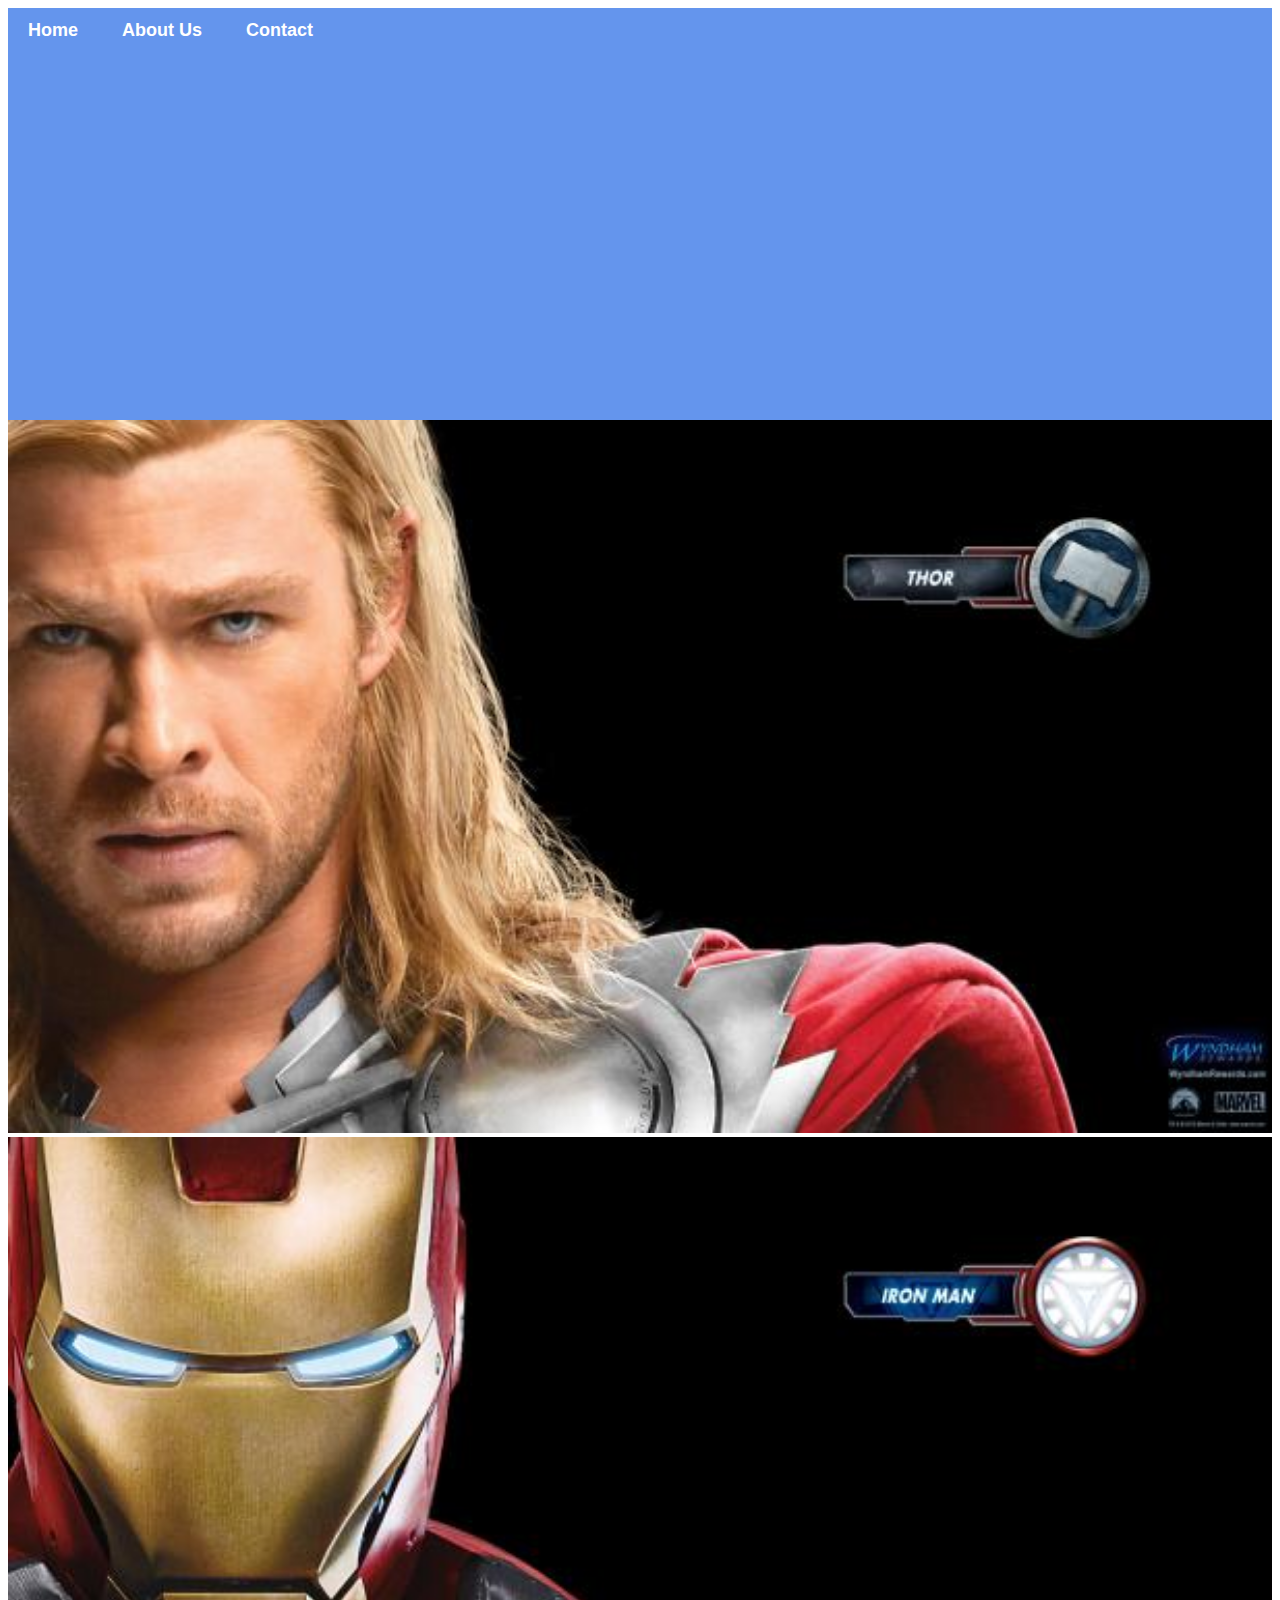
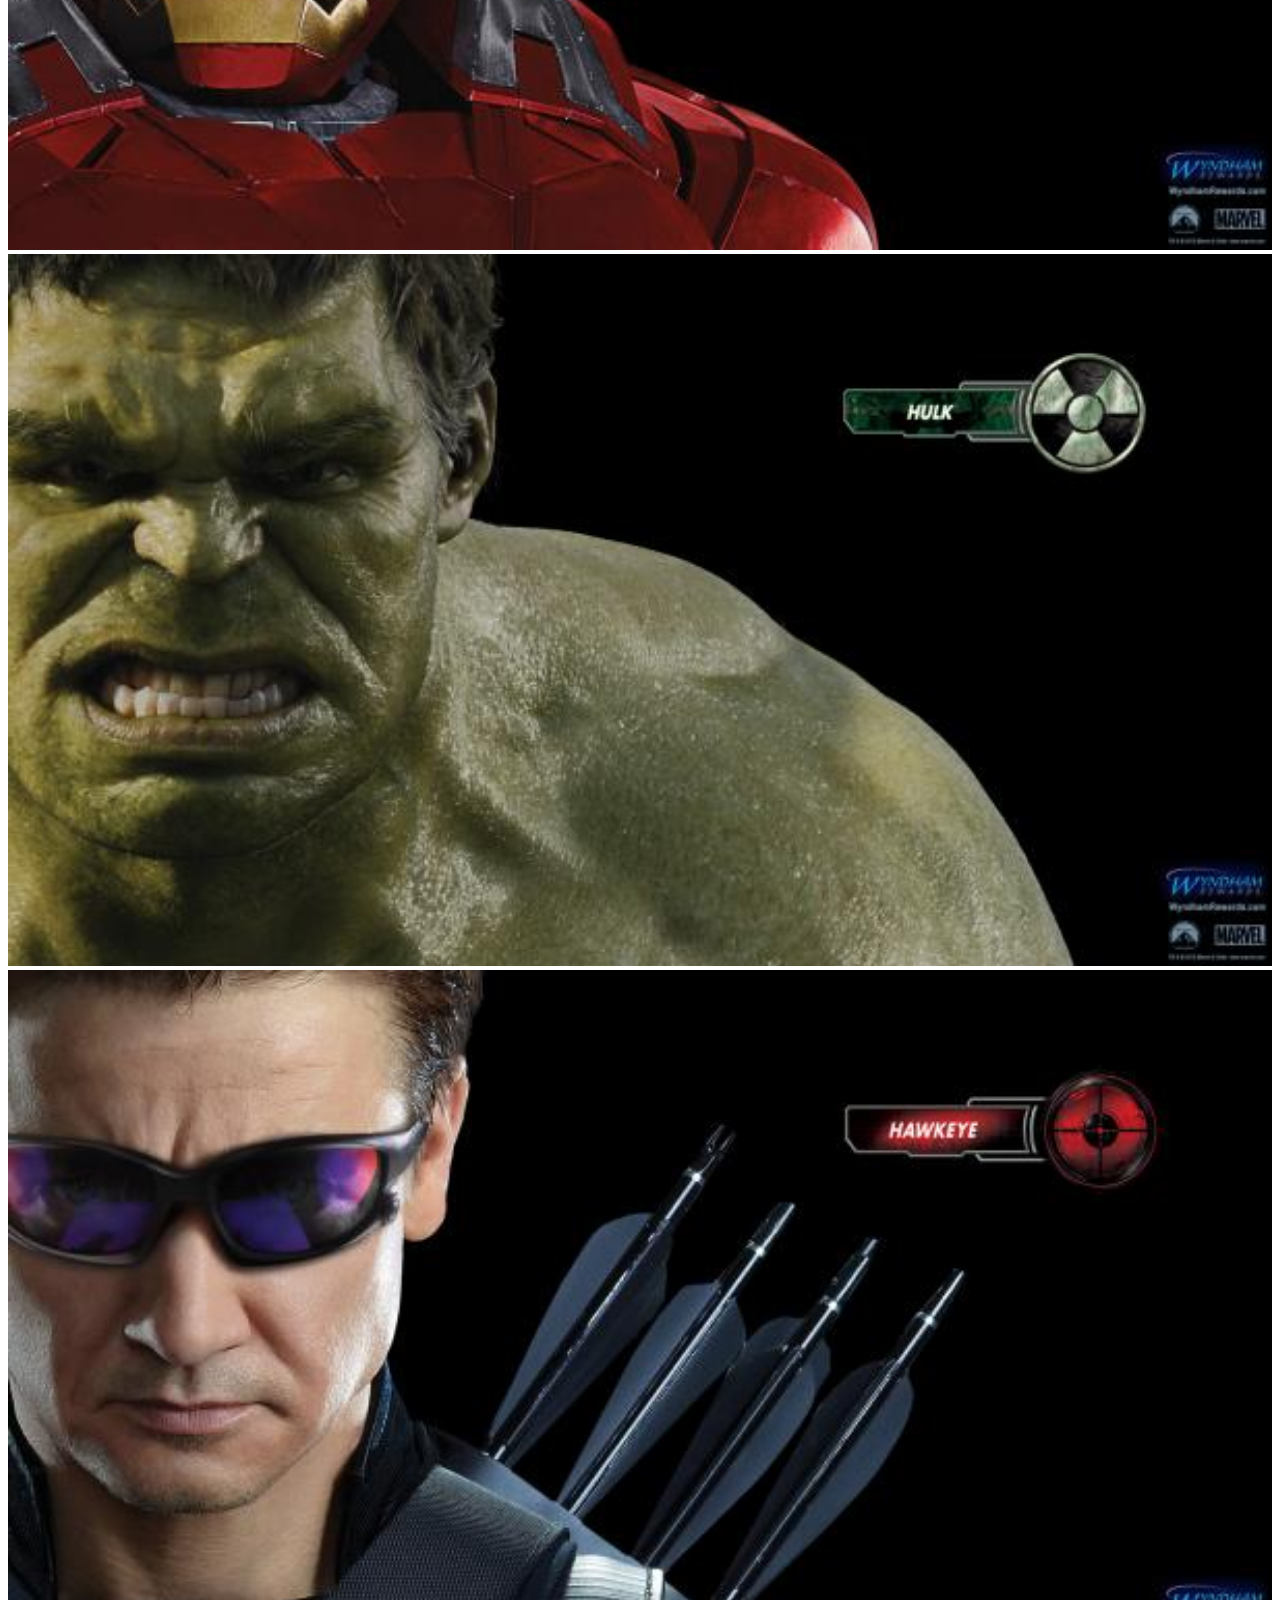
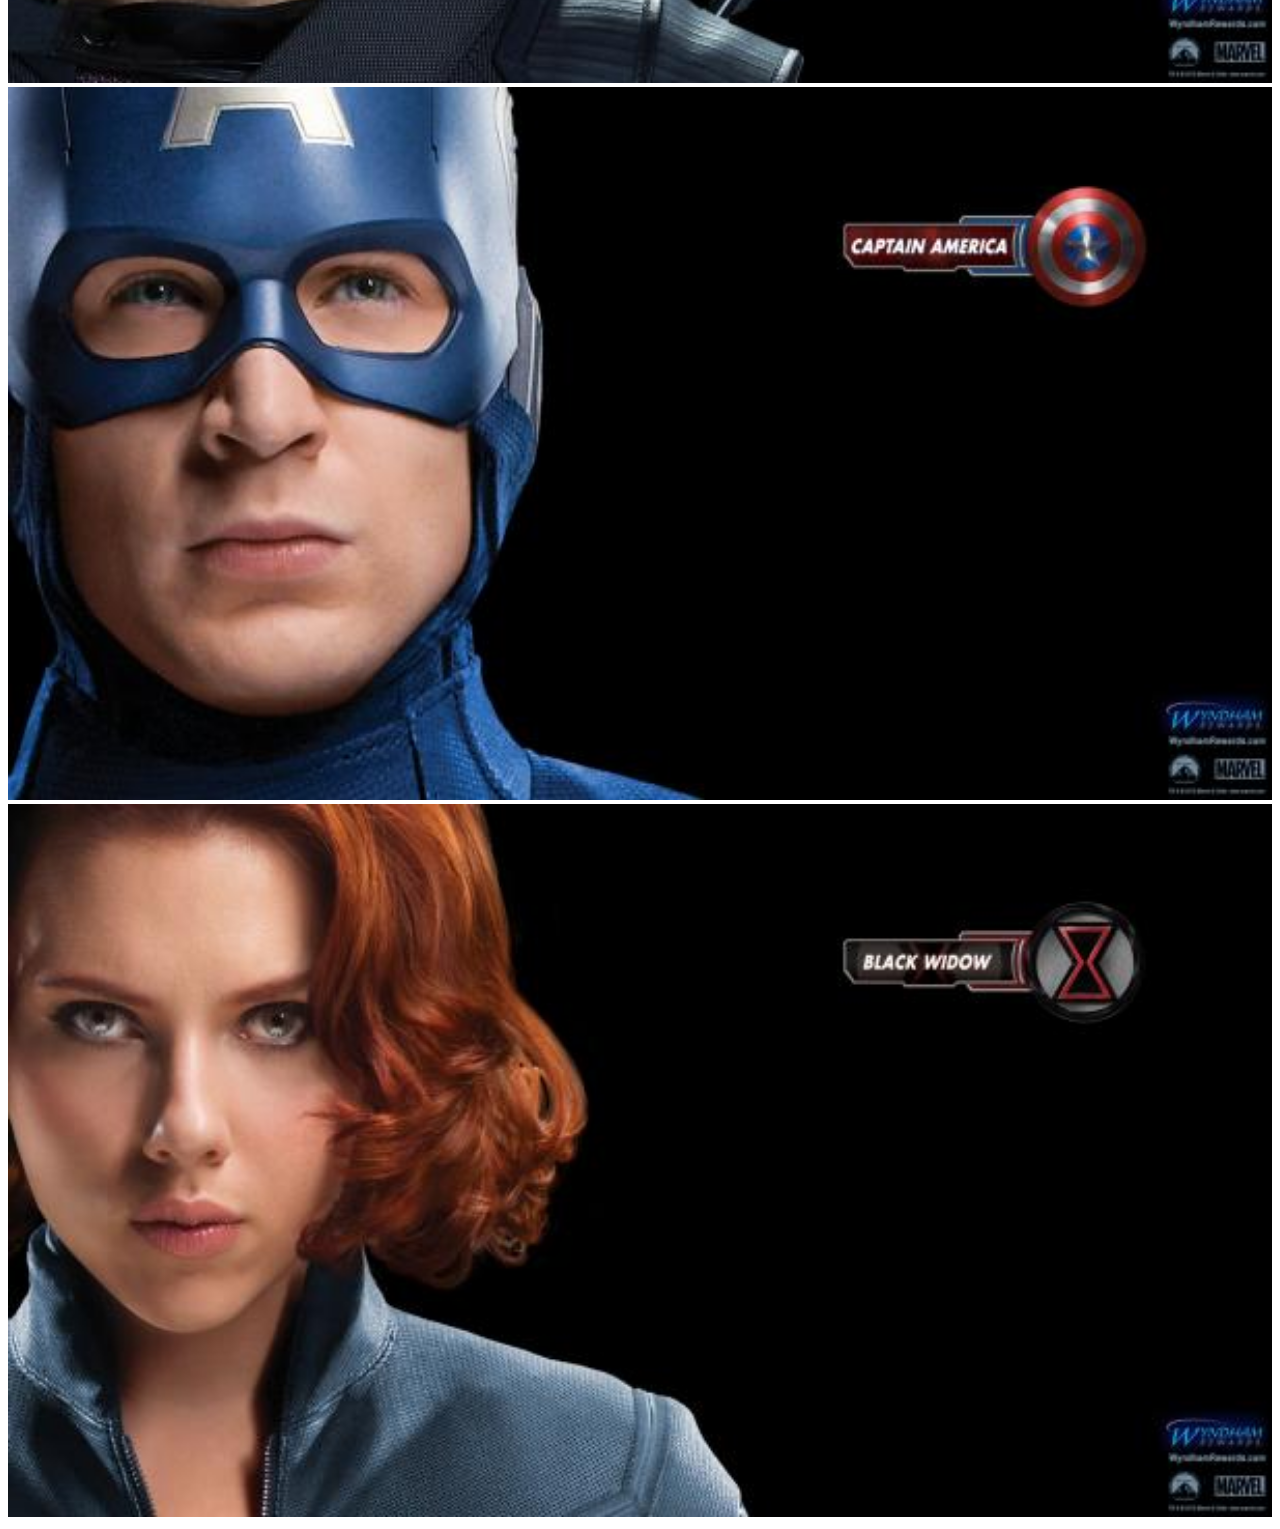
<file: index.html>
<!DOCTYPE html>
<html>
      <head>
            <link rel="stylesheet" href="style.css">
      </head>
      <body>
          <div id="menu">
                <a href="index.html">Home</a>
                <a href="about.html">About Us</a>
                <a href="contact.html">Contact</a>
             </div>
             <div class="gallery">
                <a href="avenger-1.html"><img src="images/avengers_01.jpg"/></a>
                <a href="avenger-2.html"><img src="images/avengers_02.jpg"/></a>
                <a href="avenger-3.html"><img src="images/avengers_03.jpg"/></a>
                <a href="avenger-4.html"><img src="images/avengers_04.jpg"/></a>
                <a href="avenger-5.html"><img src="images/avengers_05.jpg"/></a>
                <a href="avenger-6.html"><img src="images/avengers_06.jpg"/></a>
           </div>
      </body>
</html>
</file>
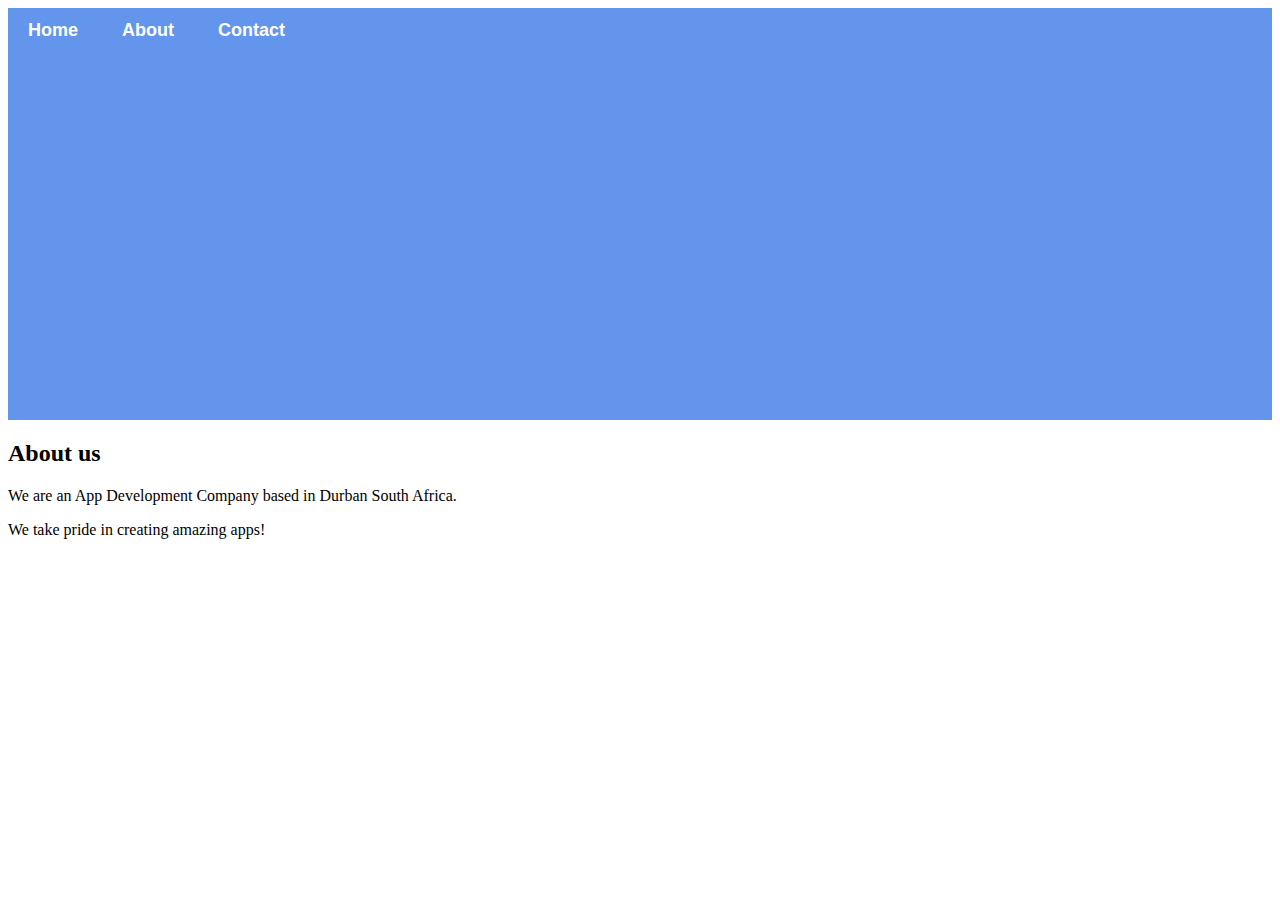
<file: about.html>
<!DOCTYPE html>
<html>
    <head>
        <link rel="stylesheet" href="style.css">
    </head>
    <body>
        <div id="menu">
            <a href="index.html">Home</a>
            <a href="about.html">About</a>
            <a href="contact.html">Contact</a>
        </div>
        <h2>About us</h2>
        <p>We are an App Development Company based in Durban South Africa.</p>
        <p>We take pride in creating amazing apps!</p> 
    </body>
</html>
</file>
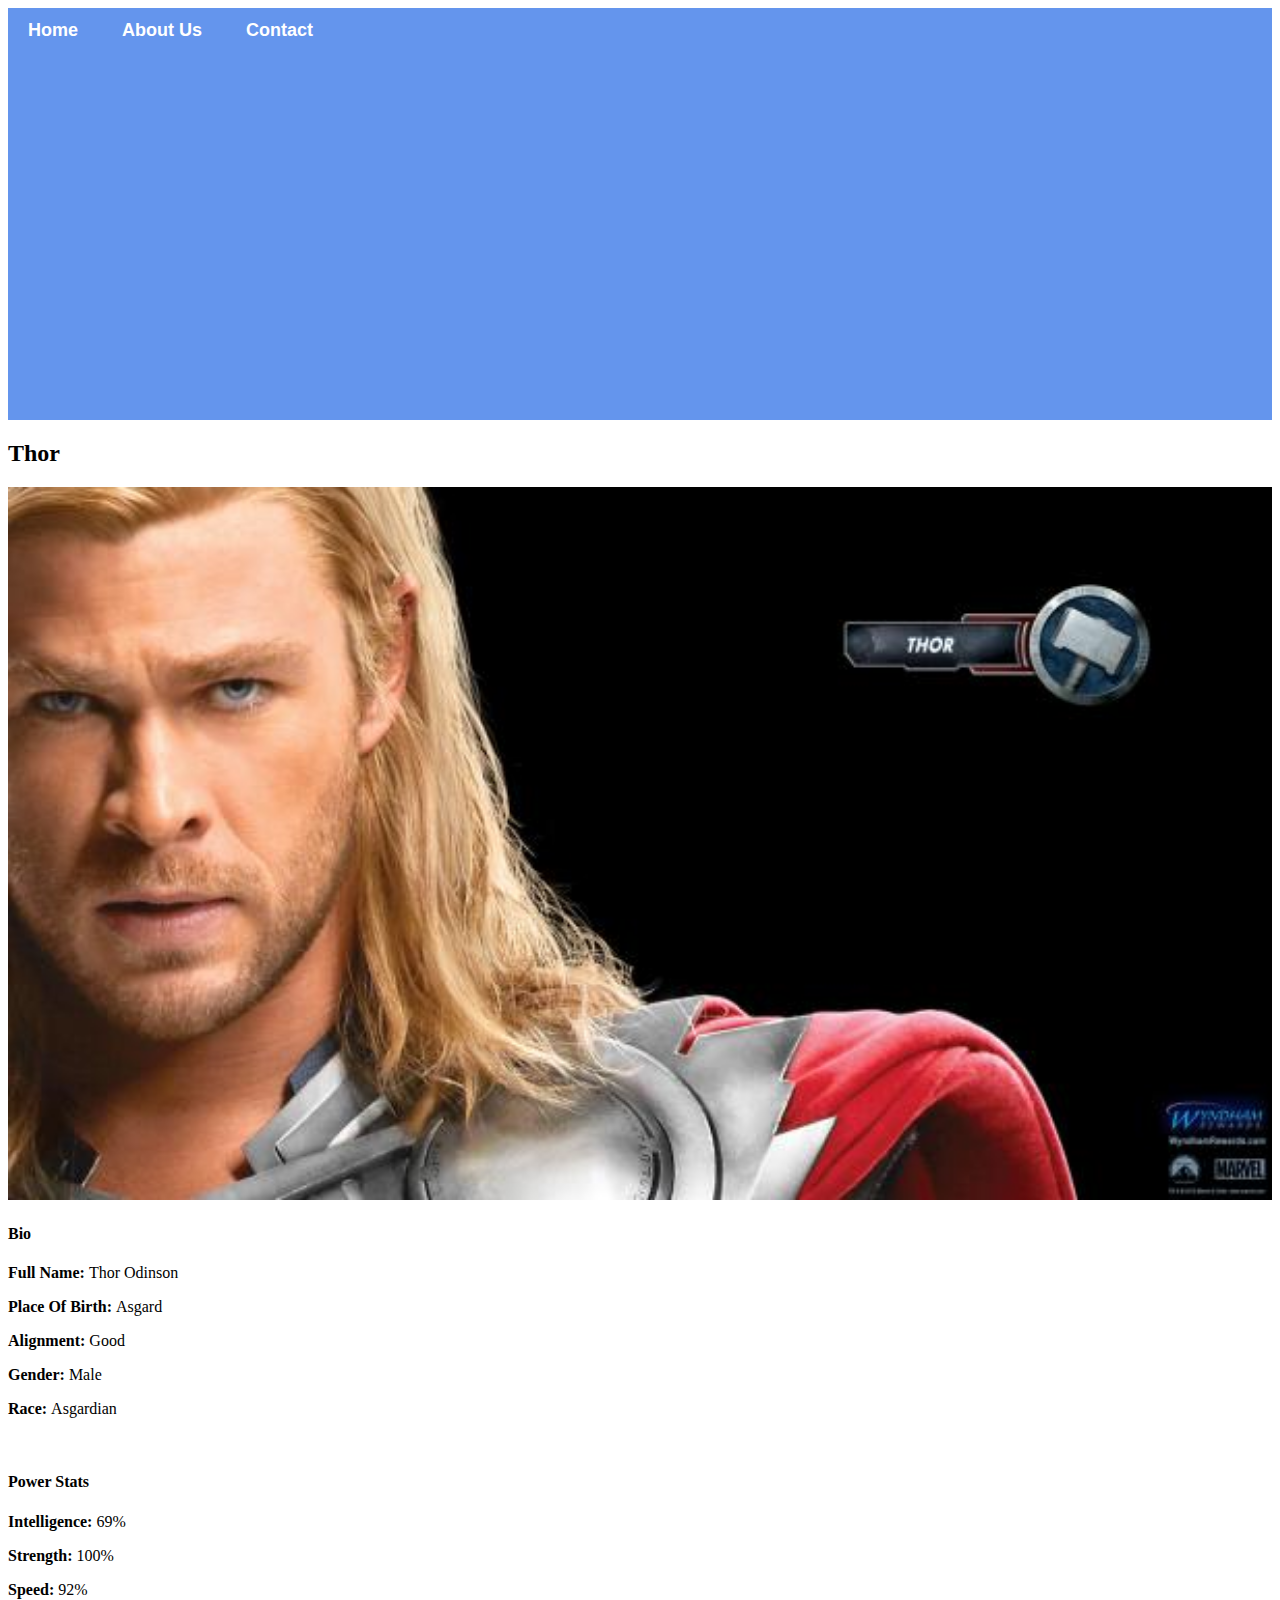
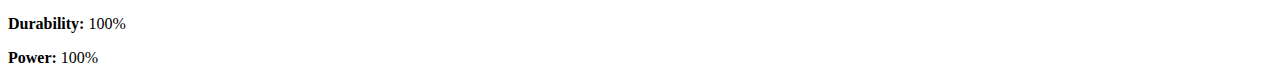
<file: avenger-1.html>
<!DOCTYPE html>
<html>
     <head>
          <link rel="stylesheet" href="style.css">
     </head>
 <body>
      <div id="menu">
                <a href="index.html">Home</a>
                <a href="about.html">About Us</a>
                <a href="contact.html">Contact</a>
             </div>
          <h2>Thor</h2>
          <div class="gallery">
               <img src="images/avengers_01.jpg">
          </div>
             <h4>Bio</h4>
               <p><b>Full Name: </b> Thor Odinson</p>
               <p><b>Place Of Birth: </b> Asgard</p>
               <p><b>Alignment: </b> Good</p>
               <p><b>Gender: </b> Male</p>
               <p><b>Race: </b> Asgardian</p>
              <br/>
              <h4>Power Stats</h4>   
              <p><b>Intelligence: </b> 69%</p>
              <p><b>Strength: </b> 100%</p>
              <p><b>Speed: </b> 92%</p>
              <p><b>Durability: </b> 100%</p>
              <p><b>Power: </b> 100%</p>
    </body>
</html>
</file>
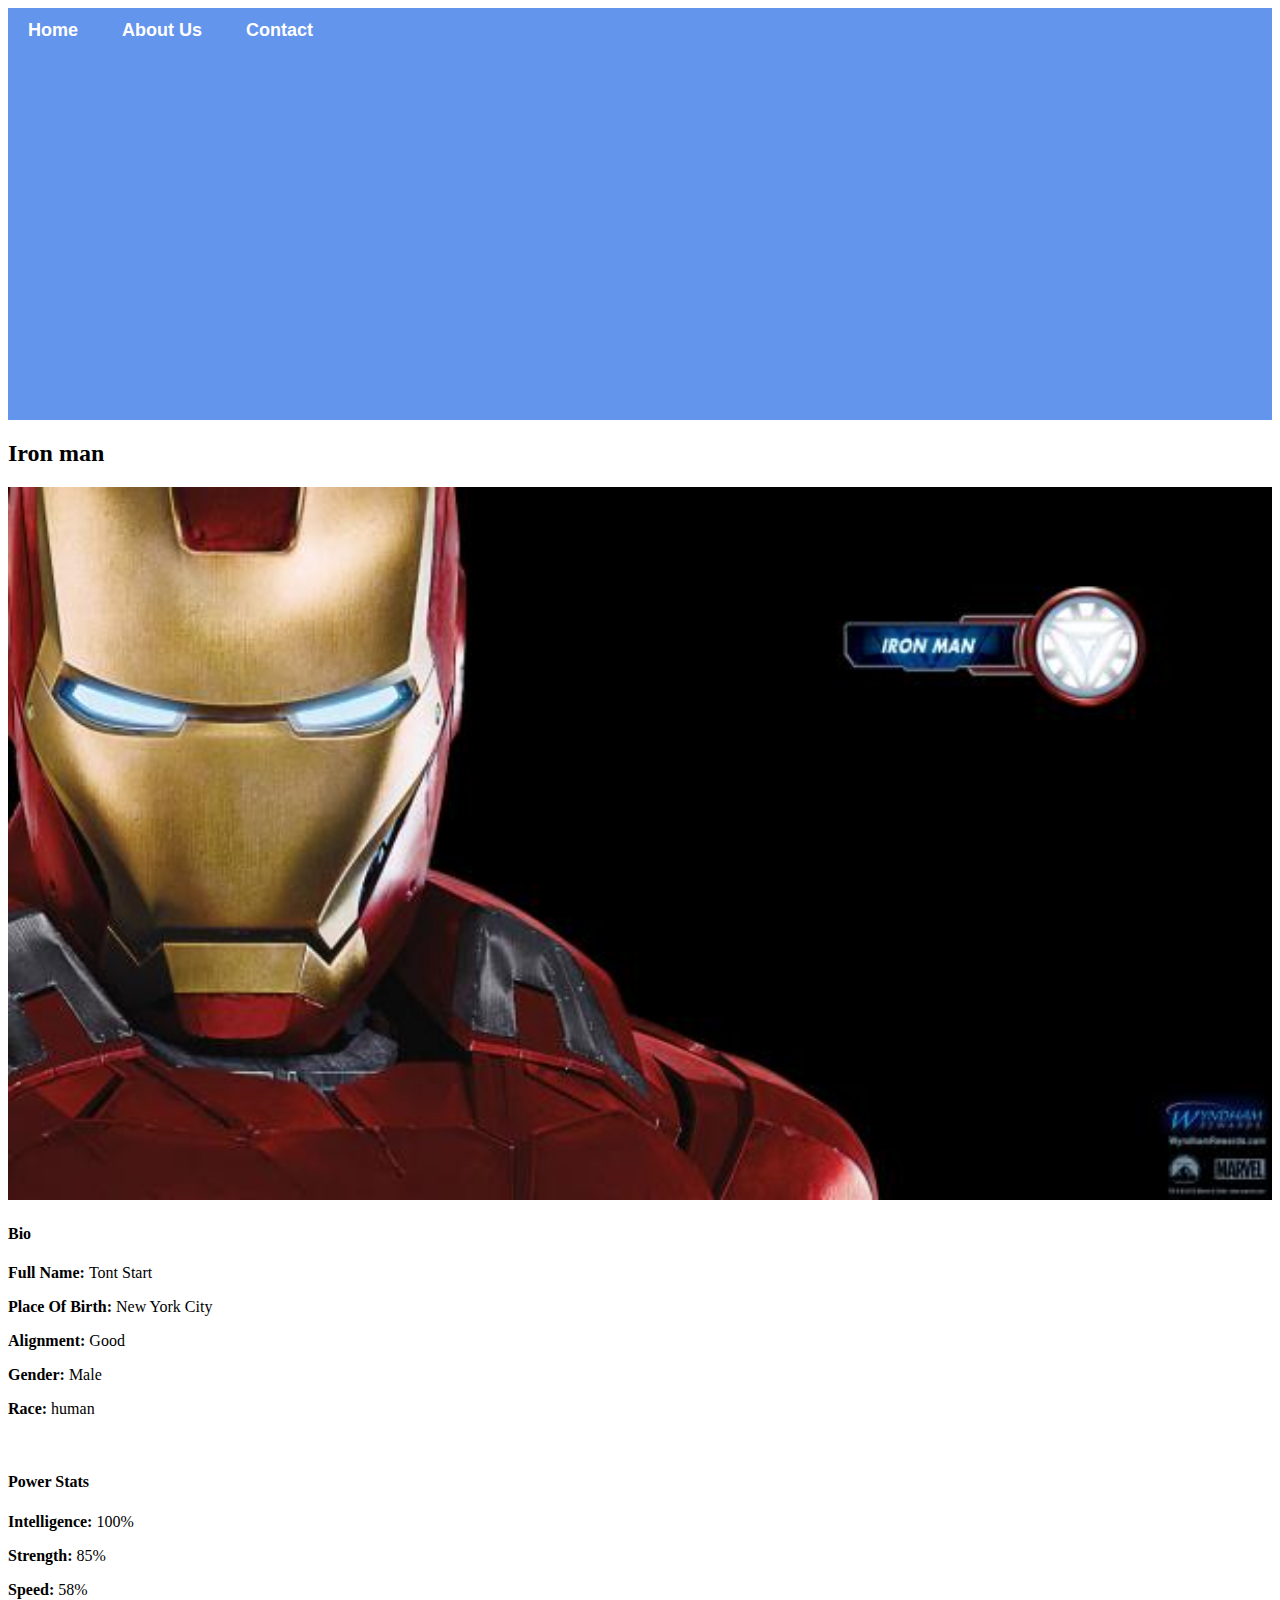
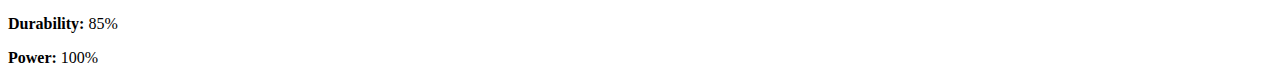
<file: avenger-2.html>
<!DOCTYPE html>
<html>
     <head>
          <link rel="stylesheet" href="style.css">
     </head>
 <body>
      <div id="menu">
                <a href="index.html">Home</a>
                <a href="about.html">About Us</a>
                <a href="contact.html">Contact</a>
             </div>
          <h2>Iron man</h2>
          <div class="gallery">
               <img src="images/avengers_02.jpg">
          </div>
             <h4>Bio</h4>
               <p><b>Full Name: </b> Tont Start</p>
               <p><b>Place Of Birth: </b> New York City</p>
               <p><b>Alignment: </b> Good</p>
               <p><b>Gender: </b> Male</p>
               <p><b>Race: </b> human</p>
              <br/>
              <h4>Power Stats</h4>   
              <p><b>Intelligence: </b> 100%</p>
              <p><b>Strength: </b> 85%</p>
              <p><b>Speed: </b> 58%</p>
              <p><b>Durability: </b> 85%</p>
              <p><b>Power: </b> 100%</p>
    </body>
</html>
</file>
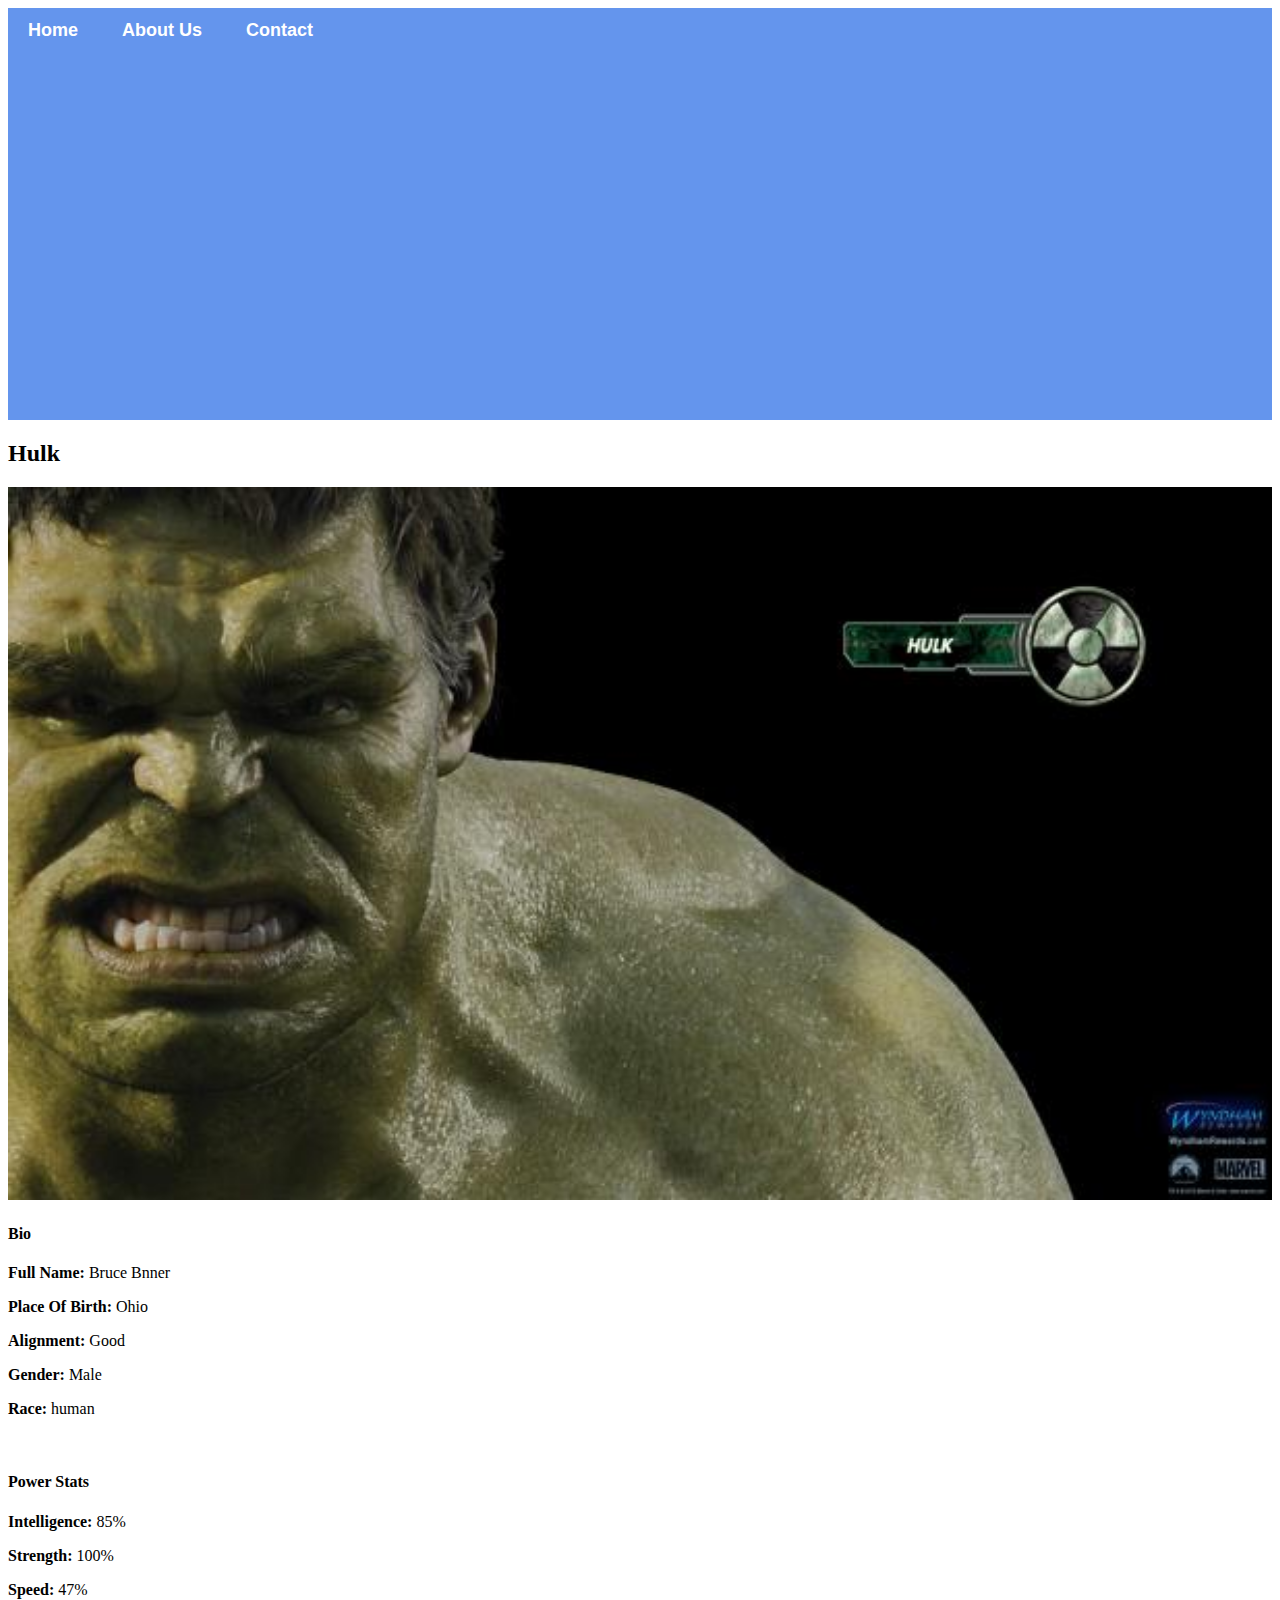
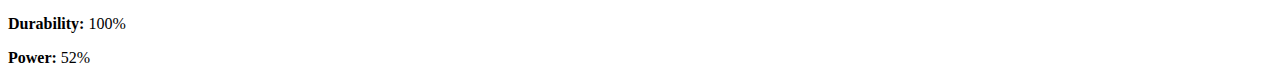
<file: avenger-3.html>
<!DOCTYPE html>
<html>
     <head>
          <link rel="stylesheet" href="style.css">
     </head>
 <body>
      <div id="menu">
                <a href="index.html">Home</a>
                <a href="about.html">About Us</a>
                <a href="contact.html">Contact</a>
             </div>
          <h2>Hulk</h2>
          <div class="gallery">
              <img src="images/avengers_03.jpg">
          </div>
             <h4>Bio</h4>
               <p><b>Full Name: </b> Bruce Bnner</p>
               <p><b>Place Of Birth: </b> Ohio</p>
               <p><b>Alignment: </b> Good</p>
               <p><b>Gender: </b> Male</p>
               <p><b>Race: </b> human</p>
              <br/>
              <h4>Power Stats</h4>   
              <p><b>Intelligence: </b> 85%</p>
              <p><b>Strength: </b> 100%</p>
              <p><b>Speed: </b> 47%</p>
              <p><b>Durability: </b> 100%</p>
              <p><b>Power: </b> 52%</p>
    </body>
</html>
</file>
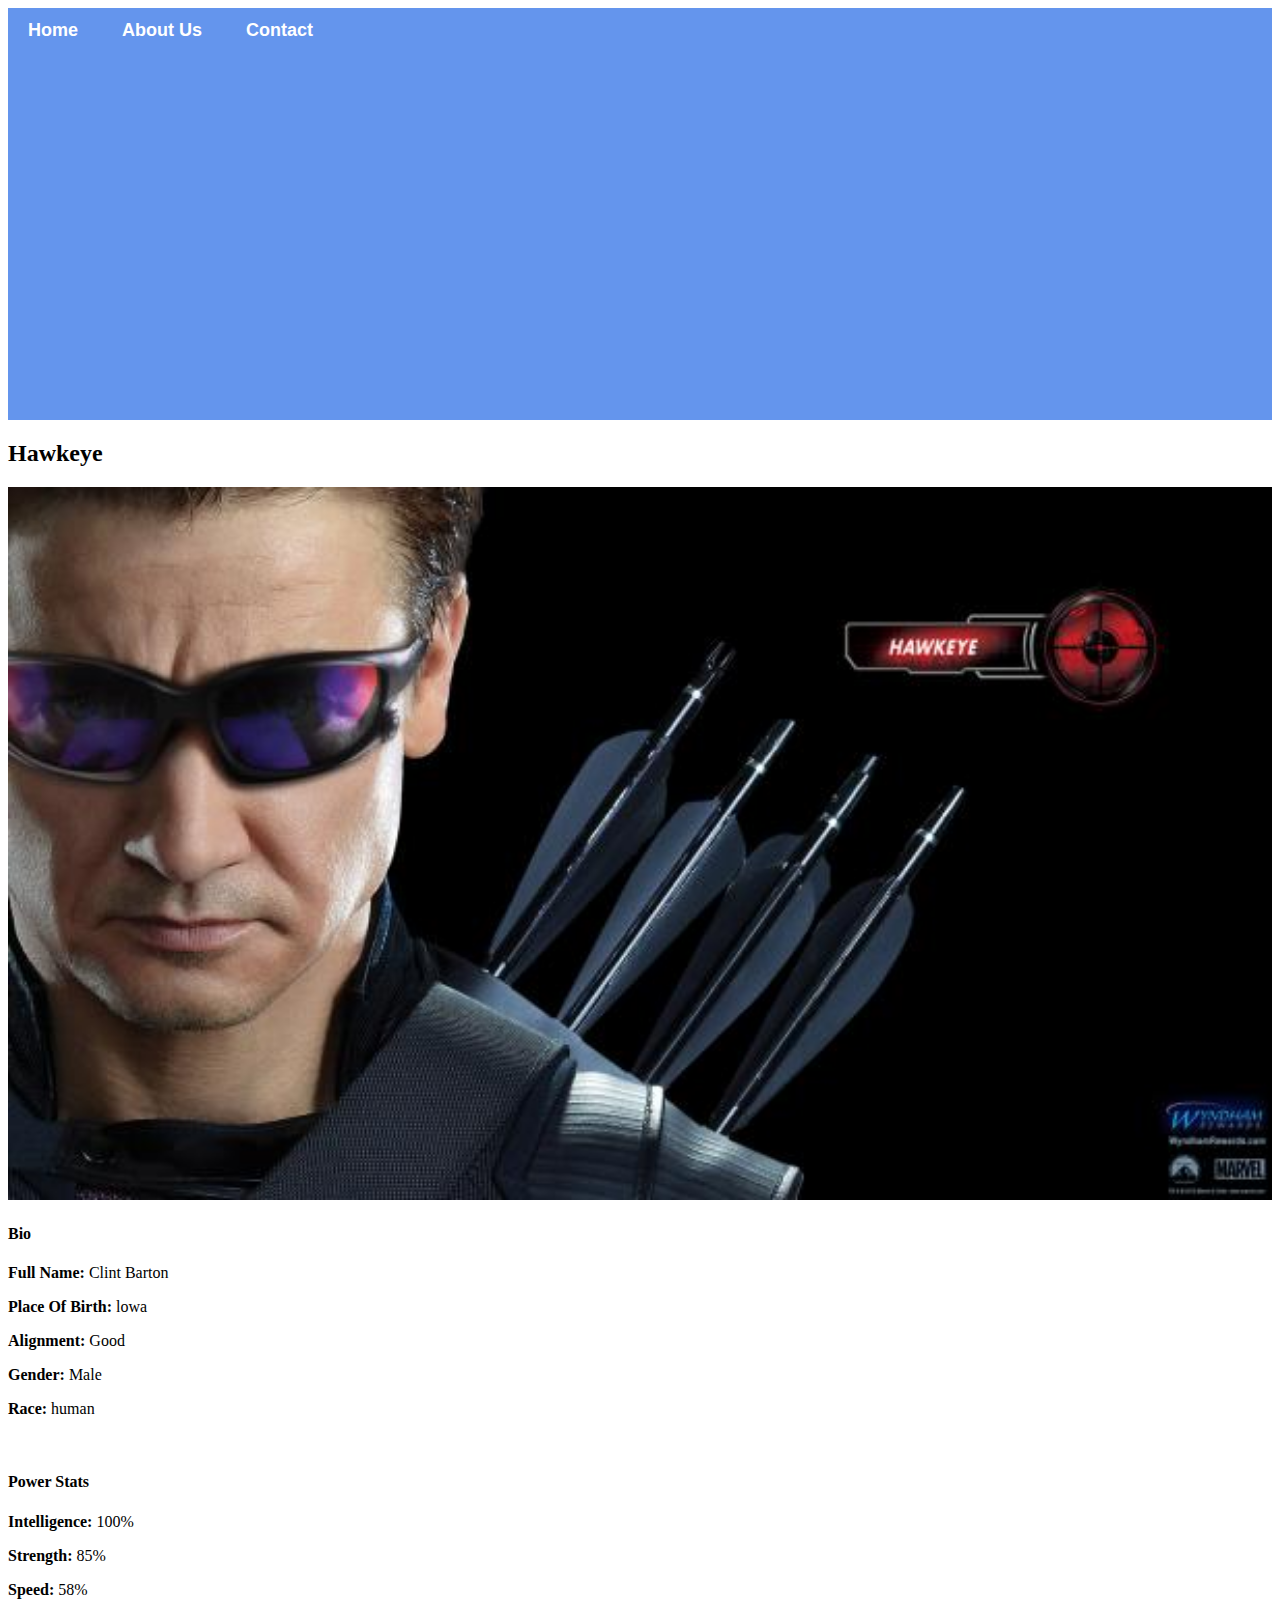
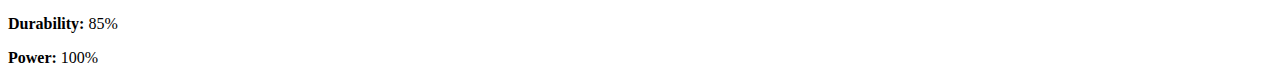
<file: avenger-4.html>
<!DOCTYPE html>
<html>
     <head>
          <link rel="stylesheet" href="style.css">
     </head>
 <body>
      <div id="menu">
                <a href="index.html">Home</a>
                <a href="about.html">About Us</a>
                <a href="contact.html">Contact</a>
             </div>
          <h2>Hawkeye</h2>
          <div class="gallery">
               <img src="images/avengers_04.jpg">
          </div>
             <h4>Bio</h4>
               <p><b>Full Name: </b> Clint Barton</p>
               <p><b>Place Of Birth: </b> lowa</p>
               <p><b>Alignment: </b> Good</p>
               <p><b>Gender: </b> Male</p>
               <p><b>Race: </b> human</p>
              <br/>
              <h4>Power Stats</h4>   
              <p><b>Intelligence: </b> 100%</p>
              <p><b>Strength: </b> 85%</p>
              <p><b>Speed: </b> 58%</p>
              <p><b>Durability: </b> 85%</p>
              <p><b>Power: </b> 100%</p>
    </body>
</html>
</file>
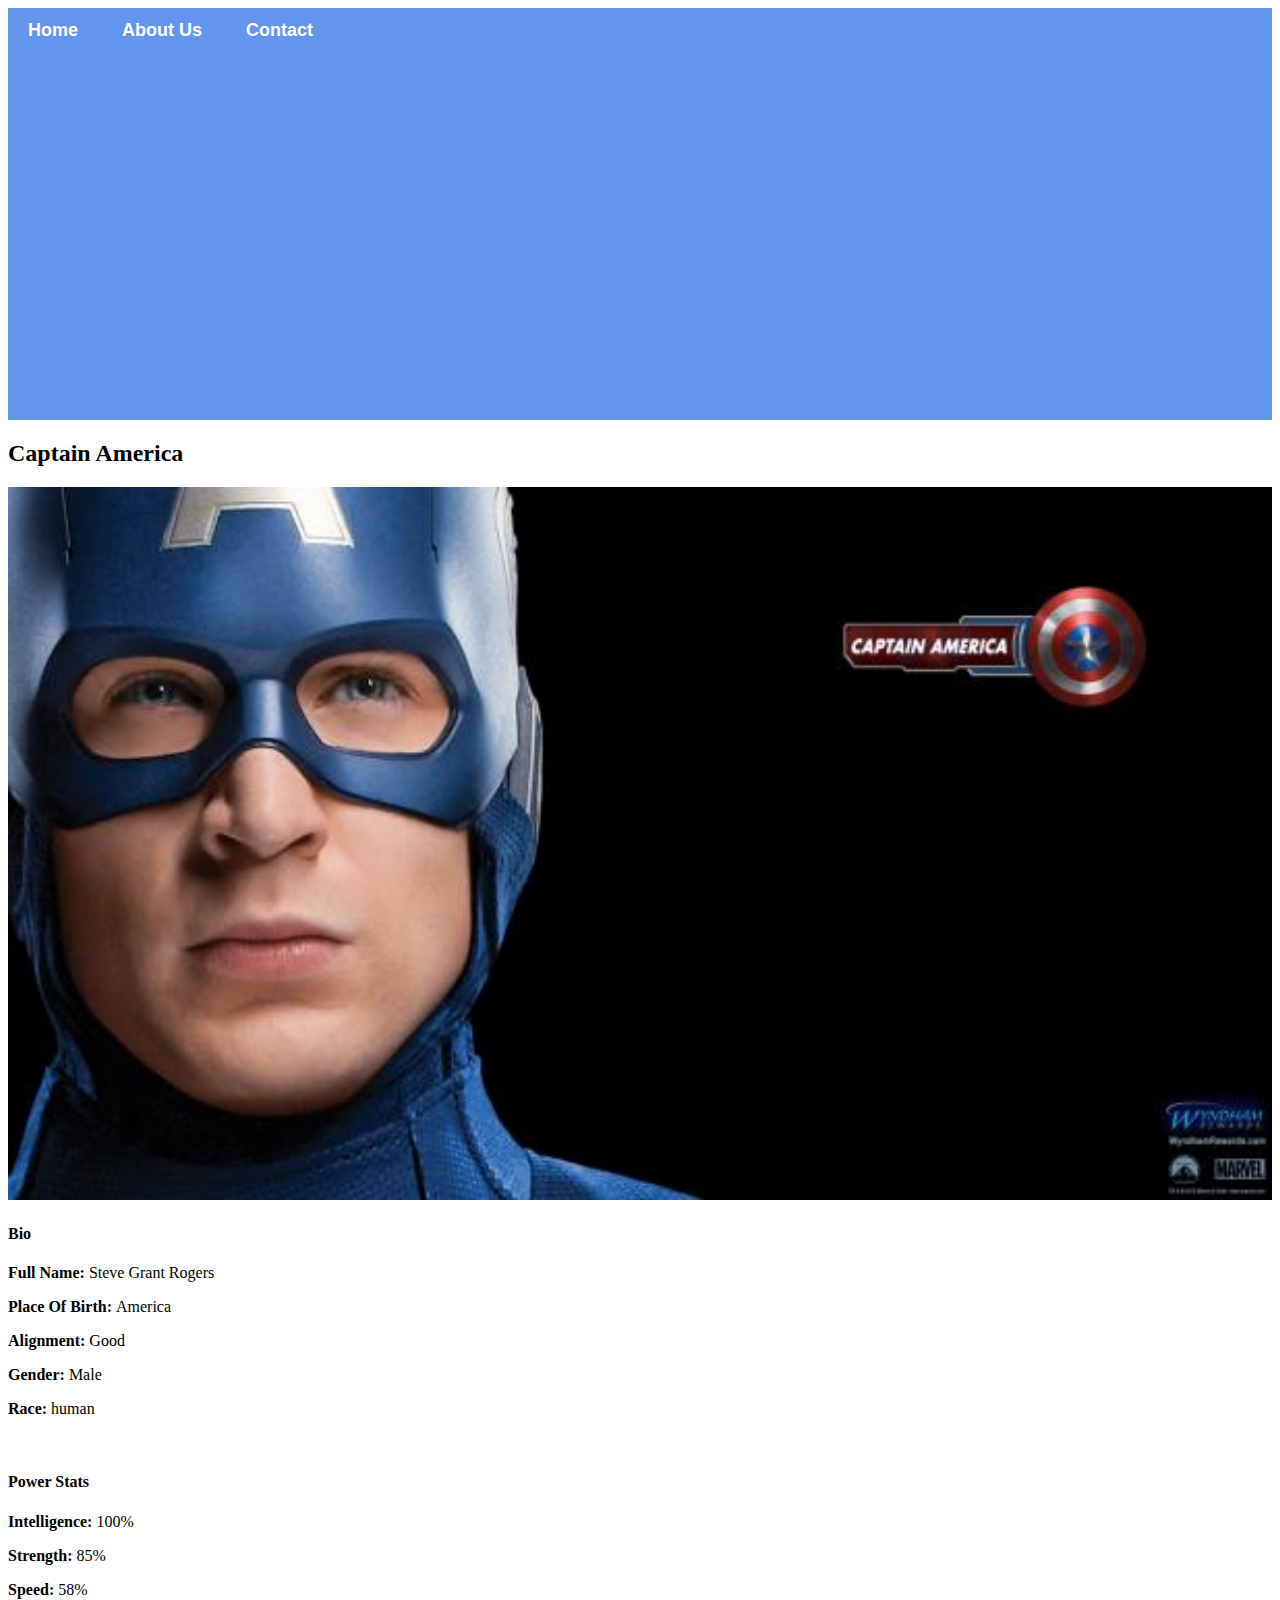
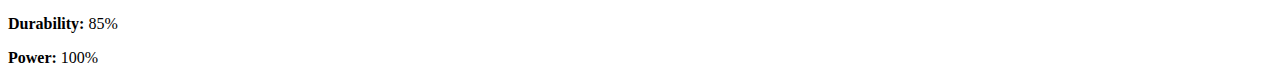
<file: avenger-5.html>
<!DOCTYPE html>
<html>
     <head>
          <link rel="stylesheet" href="style.css">
     </head>
 <body>
      <div id="menu">
                <a href="index.html">Home</a>
                <a href="about.html">About Us</a>
                <a href="contact.html">Contact</a>
             </div>
          <h2>Captain America</h2>
          <div class="gallery">
               <img src="images/avengers_05.jpg">
          </div>
             <h4>Bio</h4>
               <p><b>Full Name: </b> Steve Grant Rogers</p>
               <p><b>Place Of Birth: </b> America</p>
               <p><b>Alignment: </b> Good</p>
               <p><b>Gender: </b> Male</p>
               <p><b>Race: </b> human</p>
              <br/>
              <h4>Power Stats</h4>   
              <p><b>Intelligence: </b> 100%</p>
              <p><b>Strength: </b> 85%</p>
              <p><b>Speed: </b> 58%</p>
              <p><b>Durability: </b> 85%</p>
              <p><b>Power: </b> 100%</p>
    </body>
</html>
</file>
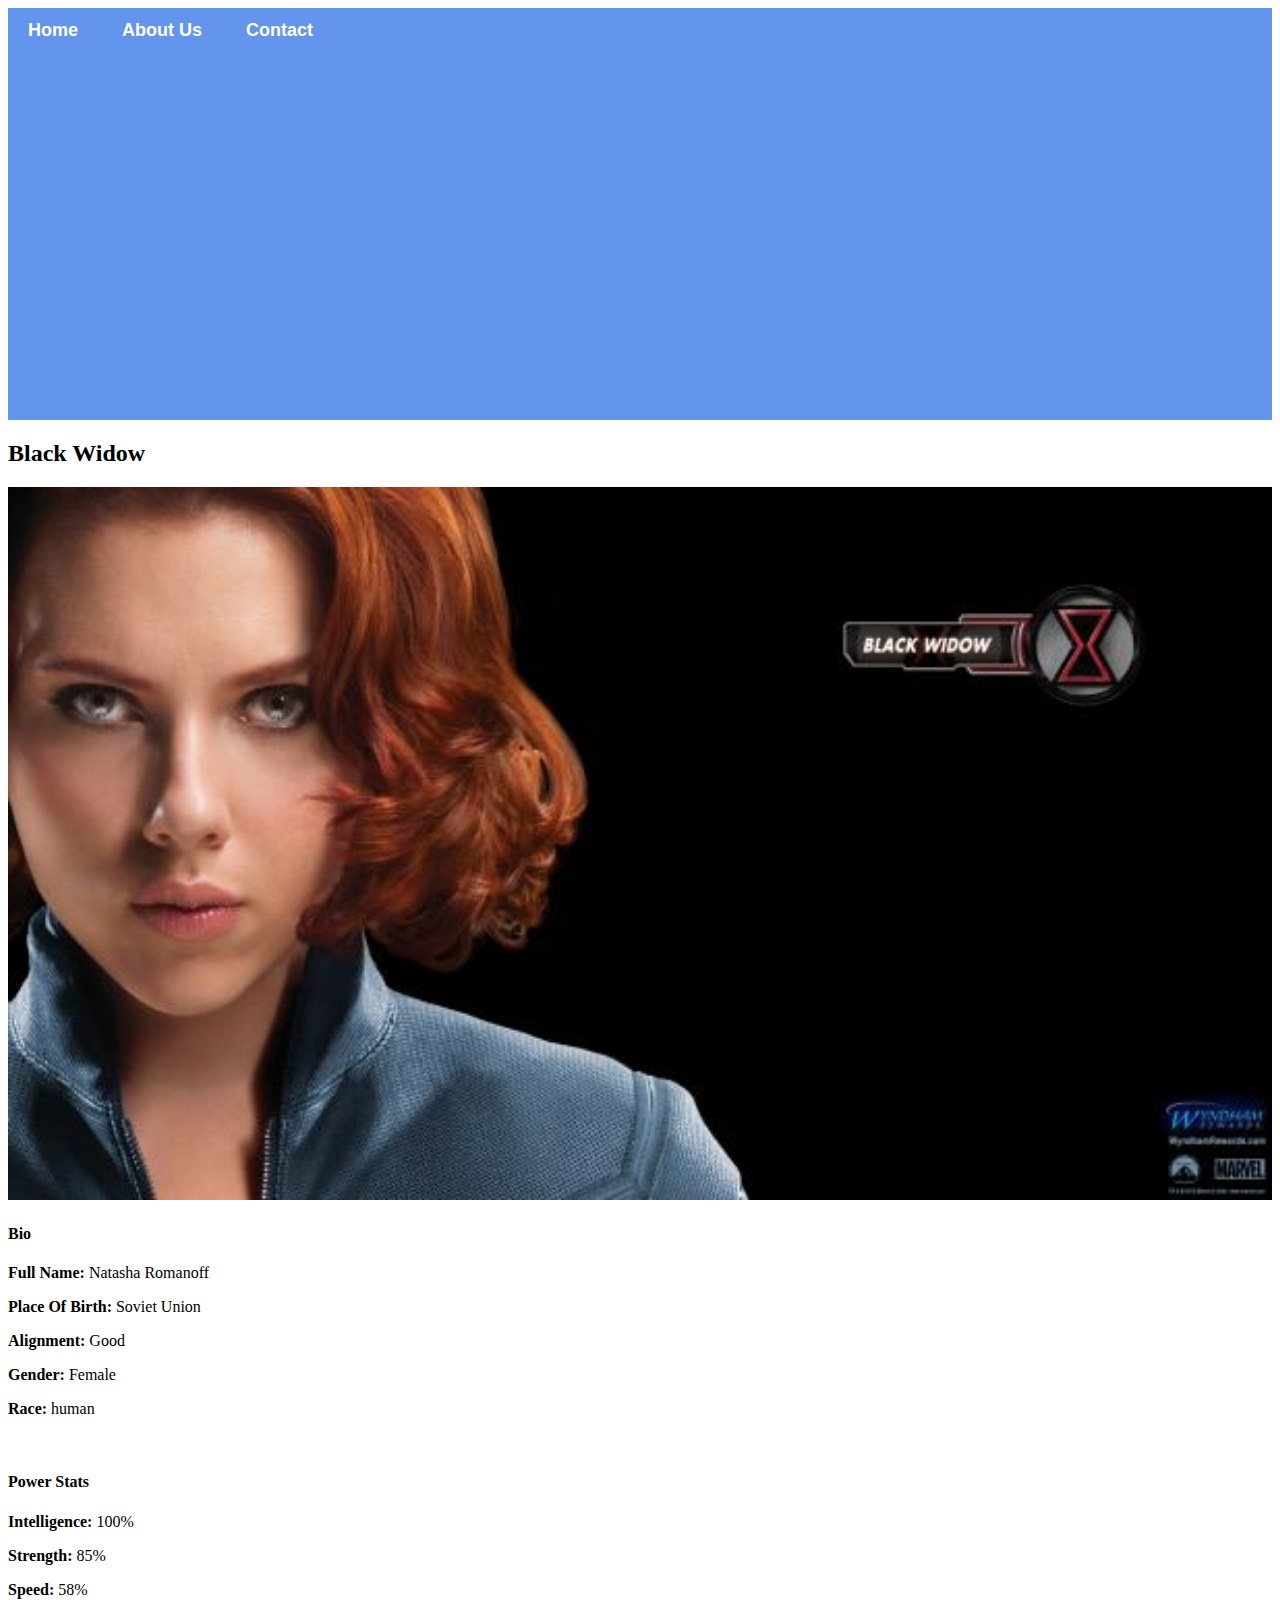
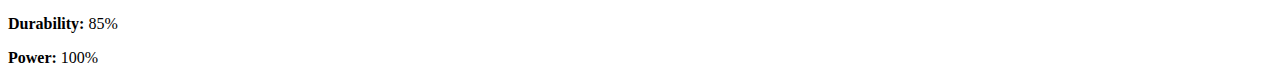
<file: avenger-6.html>
<!DOCTYPE html>
<html>
     <head>
          <link rel="stylesheet" href="style.css">
     </head>
 <body>
      <div id="menu">
                <a href="index.html">Home</a>
                <a href="about.html">About Us</a>
                <a href="contact.html">Contact</a>
             </div>
          <h2>Black Widow</h2>
          <div class="gallery">
               <img src="images/avengers_06.jpg">
          </div>
             <h4>Bio</h4>
               <p><b>Full Name: </b> Natasha Romanoff</p>
               <p><b>Place Of Birth: </b> Soviet Union</p>
               <p><b>Alignment: </b> Good</p>
               <p><b>Gender: </b> Female</p>
               <p><b>Race: </b> human</p>
              <br/>
              <h4>Power Stats</h4>   
              <p><b>Intelligence: </b> 100%</p>
              <p><b>Strength: </b> 85%</p>
              <p><b>Speed: </b> 58%</p>
              <p><b>Durability: </b> 85%</p>
              <p><b>Power: </b> 100%</p>
    </body>
</html>
</file>
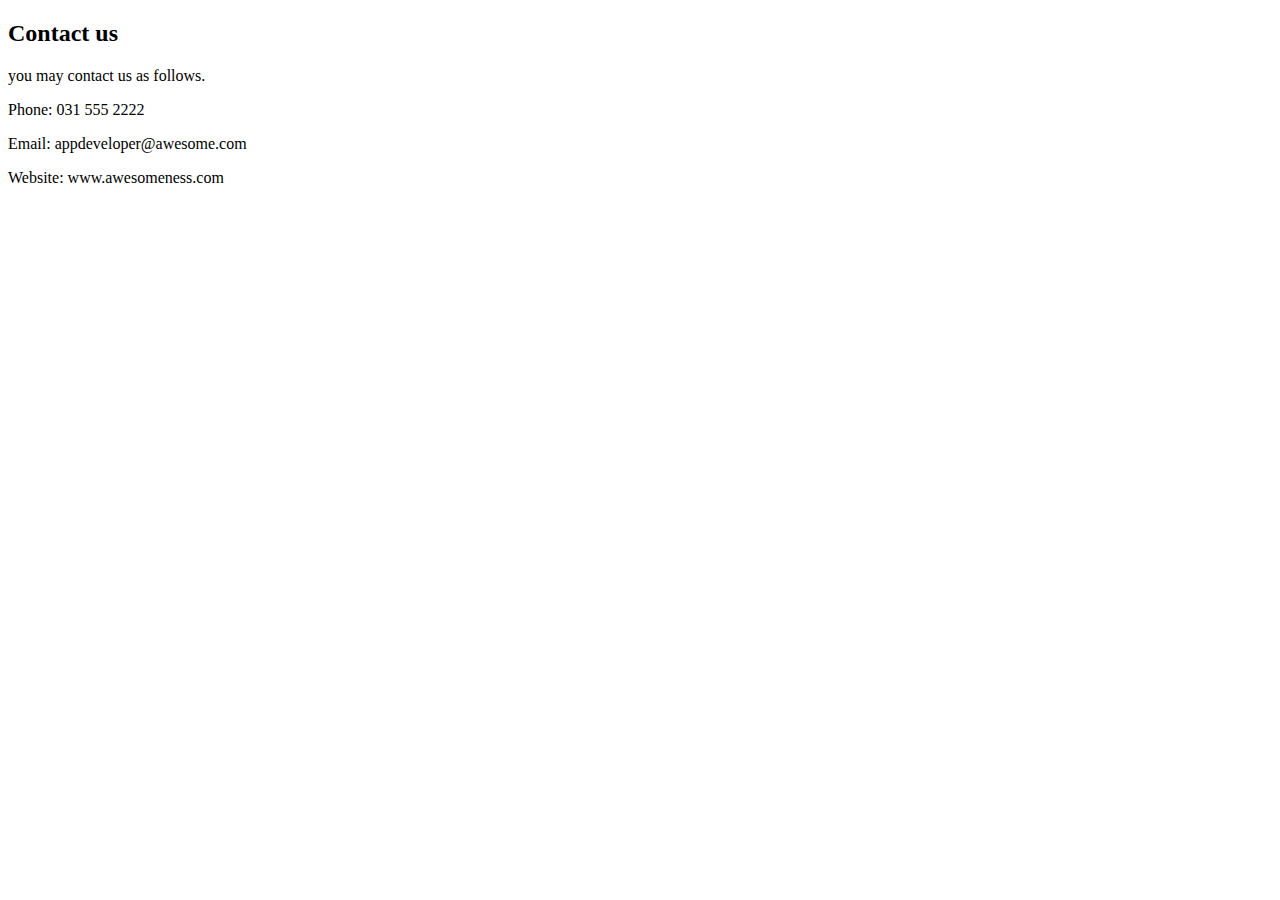
<file: contact.html>
<!DOCTYPE html>
<html>
    <head>
        <link rel="stylesheet" href="style.css">
    </head>
    <body>
         <h2>Contact us</h2>
        <p>you may contact us as follows.</p>
        <p>Phone: 031 555 2222</p>
        <p>Email: appdeveloper@awesome.com</p>
        <p>Website: www.awesomeness.com</p>
    </body>
</html>
</file>
<file: style.css>
.gallery img{
        width: 100%;
 }
#menu{
      width:100%;
      height:40px;
      background-color: cornflowerblue;
      padding-top: 12px;
}

#menu a{
      color:#ffffff;
      font-family: Helvetica, sans-serif;
      font-size: 18px;
      text-decoration:none;
      font-weight: 800px;
      
      padding-left: 20px;
      padding-right: 20px;

    
}

#menu{
    width: 100%;
    height: 400px;
    background-color: cornflowerblue
    padding-top: 12px;
}
        
  #menu a{
      color:#ffffff;
      font-family: Helvetica, sans-serif;
      font-size: 18px;
      text-decoration: none;
      font-weight: 800;
      padding-left: 20px;
      padding-right: 20px;
} 

#menu a:hover{
    color: #5077bd; 
}
</file>
